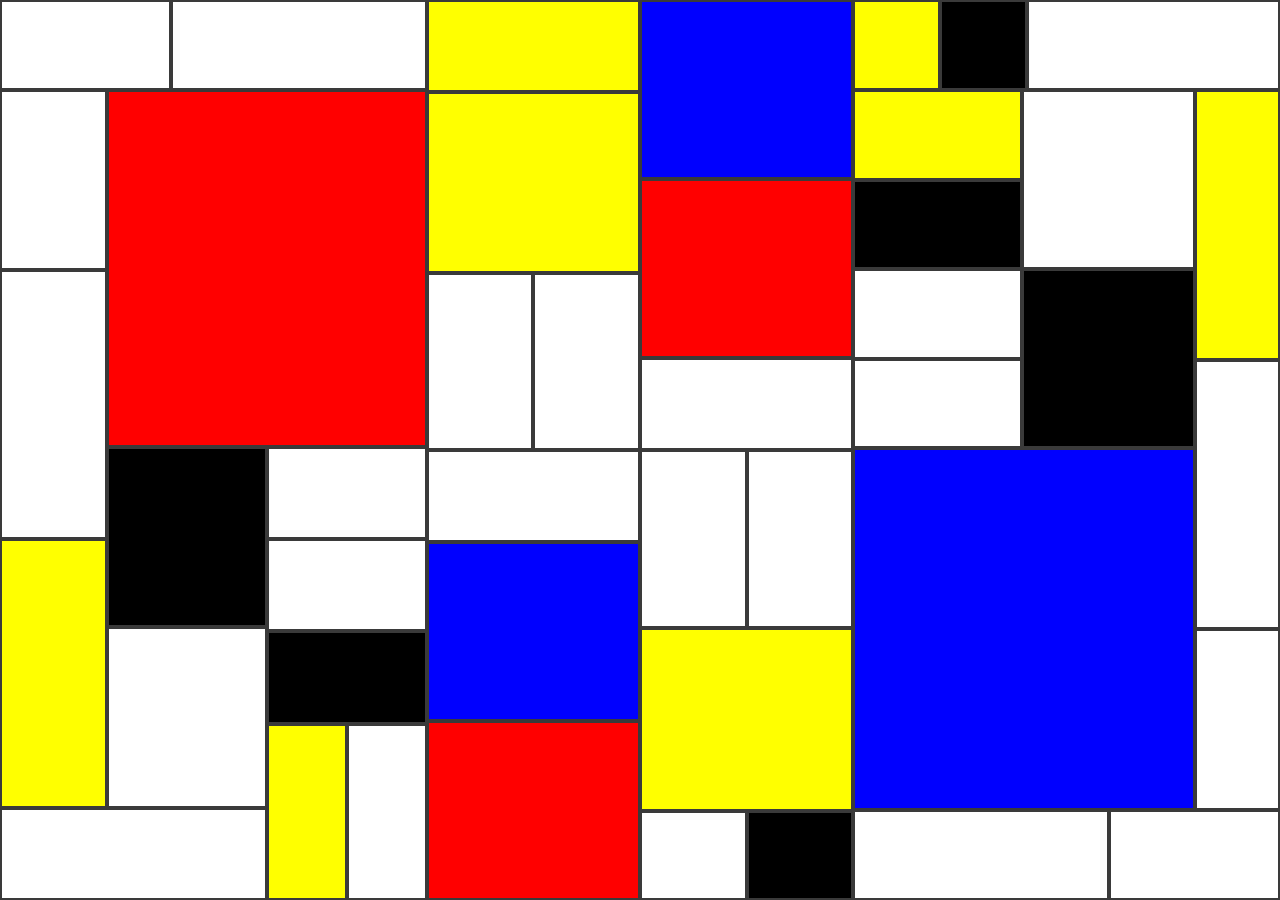
<file: Week3HW/Jun17/mondrian.html>
<!DOCTYPE html>
<html lang="en">
<head>
    <meta charset="UTF-8">
    <meta name="viewport" content="width=device-width, initial-scale=1.0">
    <title>Document</title>
    <link rel="stylesheet" href="css/mondrian.css">
</head>
<body>
    <div id="page">
        <div class='flex_column blue flex1'>
            <div class="flex1 white flex_row">
                <div class="flex2 white border"></div>
                <div class="flex3 white border"></div>
            </div>
            <div class="flex9 red flex_row">
                <div class="flex2 red flex_column">
                    <div class="flex2 white border"></div>
                    <div class="flex3 white border"></div>
                    <div class="flex3 yellow border"></div>
                    <div class="flex1 white border noright"></div>
                </div>
                <div class="flex3 white flex_column">
                    <div class="flex4 red border noright"></div>
                    <div class="flex2 black border"></div>
                    <div class="flex2 white border"></div>
                    <div class="flex1 white border noleft"></div>
                </div>
                <div class="flex3 red flex_column">
                    <div class="flex4 red border noleft"></div>
                    <div class="flex1 white border"></div>
                    <div class="flex1 white border"></div>
                    <div class="flex1 black border"></div>
                    <div class="flex2 flex_row">
                        <div class="flex1 yellow border"></div>
                        <div class="flex1 white border"></div>
                    </div>
                </div>
            </div>
        </div>
        <div class='flex_column flex1'>
            <div class="flex1 flex_row">
                <div class="yellow flex1 flex_column">
                    <div class="flex1 yellow border"></div>
                    <div class="flex2 yellow border"></div>
                    <div class="flex2 black flex_row">
                        <div class="flex1 white border"></div>
                        <div class="flex1 white border"></div>
                    </div>
                </div>
                <div class="blue flex1 flex_column">
                    <div class="flex2 blue border"></div>
                    <div class="flex2 red border"></div>
                    <div class="flex1 white border"></div>

                </div>
            </div>
            <div class="pink flex1 flex_row">
                <div class="flex1 flex_column">
                    <div class="flex1 white border"></div>
                    <div class="flex2 blue border"></div>
                    <div class="flex2 red border"></div>
                </div>
                <div class="flex1 flex_column">
                    <div class="flex2 blue flex_row">
                        <div class="flex1 white border"></div> 
                        <div class="flex1 white border"></div>
                    </div>
                    <div class="flex2 yellow border"></div>
                    <div class="flex1 black flex_row">
                        <div class="flex1 white border"></div>
                        <div class="flex1 black border"></div>
                    </div>

                </div>

            </div>
        </div>
        <div class='flex_column red flex1'>
            <div class="flex1 white flex_row">
                <div class="flex1 yellow border"></div>
                <div class="flex1 black border"></div>
                <div class="flex3 white border"></div>
            </div>
            <div class="flex8 blue flex_row">
                <div class="flex4 pink flex_column">
                    <div class="flex1 white flex_column">
                        <div class="flex1 pink flex_row">
                            <div class="flex1 yellow flex_column">
                                <div class="flex1 yellow border"></div>
                                <div class="flex1 black border"></div>
                            </div>
                            <div class="flex1 white border"></div>
                        </div>
                        <div class="flex1 blue flex_row">
                            <div class="flex1 white flex_column">
                                <div class="flex1 white border"></div>
                                <div class="flex1 white border"></div>
                            </div>
                            <div class="flex1 black border"></div>
                        </div>
                    </div>
                    <div class="flex1 blue border"></div>
                </div>
                <div class="flex1 yellow flex_column">
                    <div class="flex3 yellow border"></div>
                    <div class="flex3 white border"></div>
                    <div class="flex2 white border"></div>
                </div>
            </div>
            <div class="flex1 white flex_row">
                <div class="flex3 white border"></div>
                <div class="flex2 white border"></div>
            </div>
        </div>
    </div>
</body>
</html>
</file>
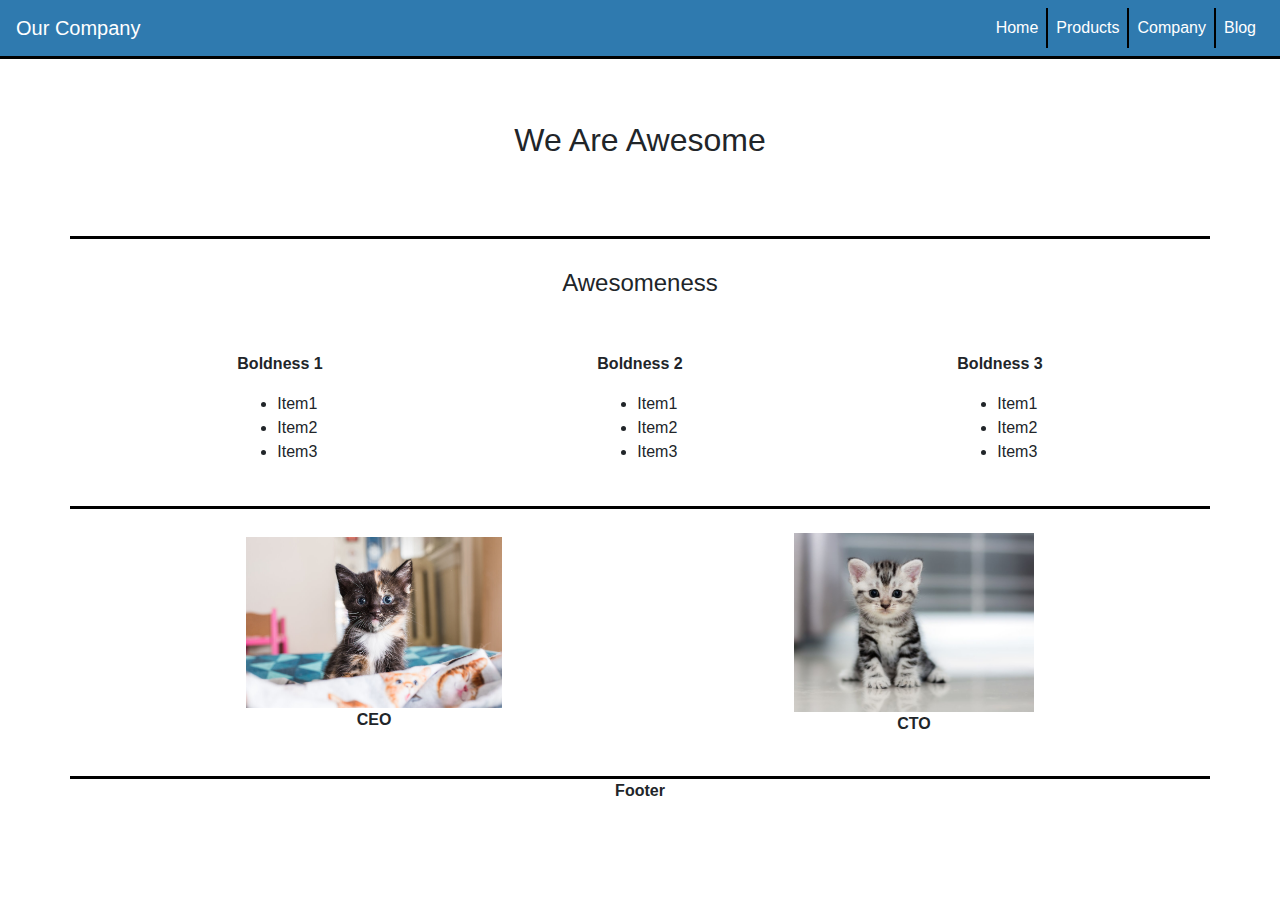
<file: Week3HW/Jun18/bootstrap-layout-exercise.html>
<!doctype html>
<html lang="en">
  <head>
    <title>Title</title>
    <!-- Required meta tags -->
    <meta charset="utf-8">
    <meta name="viewport" content="width=device-width, initial-scale=1, shrink-to-fit=no">

    <!-- Bootstrap CSS -->
    <link rel="stylesheet" href="https://stackpath.bootstrapcdn.com/bootstrap/4.3.1/css/bootstrap.min.css" integrity="sha384-ggOyR0iXCbMQv3Xipma34MD+dH/1fQ784/j6cY/iJTQUOhcWr7x9JvoRxT2MZw1T" crossorigin="anonymous">

    <style>
        .navbar-nav li:not(:last-child){
            border-right: 2px solid black;
        }

        .title{
            display: flex;
            height: 20vh;
            align-items: center;
            justify-content: center;
        }

        .title-text{
            text-align: center;
            font-size: xx-large;
        }

        .bb{
            border-bottom: solid 3px black;
        }

        .content{
            display: flex;
            flex-direction: column;
            height: 30vh;
            align-items: center;
            justify-content:space-around; 
        }

        .content-title{
            height: auto;
            font-size: x-large;
            text-align: center;
        }

        .content-boxes{
            height: auto;
            display: flex;
            justify-content: space-around;
        }

        .boxes{
            height: auto;
            display: flex;
            flex-direction: column;
        }
        .picboxes{
            display: flex;
            flex-direction: column;
            justify-content: center;
        }

        .boxtitle{
            font-weight: bold;
            text-align: center;
        }

        .ulboxes{
            display: flex;
            flex-direction: column;
        }

        img{
            max-width: 20vw;
            max-height: 20vh;
        }
   
    </style>
  </head>
  <body>
      <nav class="navbar navbar-expand-sm navbar-dark bb" style="background-color: rgb(47, 122, 175);">
          <a class="navbar-brand" href="#">Our Company</a>
          <button class="navbar-toggler d-lg-none" type="button" data-toggle="collapse" data-target="#collapsibleNavId" aria-controls="collapsibleNavId"
              aria-expanded="false" aria-label="Toggle navigation"></button>
          <div class="collapse navbar-collapse" id="collapsibleNavId">
              <ul class="navbar-nav ml-auto mt-2 mt-lg-0">
                  <li class="nav-item active">
                      <a class="nav-link" href="#">Home <span class="sr-only">(current)</span></a>
                  </li>
                  <li class="nav-item active">
                      <a class="nav-link" href="#">Products</a>
                  </li>
                  <li class="nav-item active">
                      <a class="nav-link" href="#">Company</a>
                  </li>
                  <li class="nav-item active">
                      <a class="nav-link" href="#">Blog</a>
                  </li>
              </ul>
          </div>
      </nav>
      
      <div class="container title bb">
        <p class='title-text'>We Are Awesome</p>
      </div>

      <div class="container content bb">
          <div class="container content-title">
              Awesomeness
          </div>
          <div class="container content-boxes">
            <div class="boxes">
                <p class="boxtitle">Boldness 1</p>
                <ul class=ulboxes>
                    <li>Item1</li>
                    <li>Item2</li>
                    <li>Item3</li>
                </ul>
            </div>
            <div class="boxes">
                <p class="boxtitle">Boldness 2</p>
                <ul class=ulboxes>
                    <li>Item1</li>
                    <li>Item2</li>
                    <li>Item3</li>
                </ul>
            </div>
            <div class="boxes">
                <p class="boxtitle">Boldness 3</p>
                <ul class=ulboxes>
                    <li>Item1</li>
                    <li>Item2</li>
                    <li>Item3</li>
                </ul>
            </div>
          </div>
      </div>
      <div class="container content bb">
          
          <div class="container content-boxes">

            <div class="picboxes">
                <img src="kittens1.jpg" alt="CEO">

                <p class="boxtitle">CEO</p>

            </div>

            <div class="picboxes">
                <img src="kittens3.jpg" alt="CTO">

                <p class="boxtitle">CTO</p>

            </div>

          </div>

      </div>

      <div class="container footer">
          <p class="boxtitle">Footer</p>
      </div>




    <!-- Optional JavaScript -->
    <!-- jQuery first, then Popper.js, then Bootstrap JS -->
    <script src="https://code.jquery.com/jquery-3.3.1.slim.min.js" integrity="sha384-q8i/X+965DzO0rT7abK41JStQIAqVgRVzpbzo5smXKp4YfRvH+8abtTE1Pi6jizo" crossorigin="anonymous"></script>
    <script src="https://cdnjs.cloudflare.com/ajax/libs/popper.js/1.14.7/umd/popper.min.js" integrity="sha384-UO2eT0CpHqdSJQ6hJty5KVphtPhzWj9WO1clHTMGa3JDZwrnQq4sF86dIHNDz0W1" crossorigin="anonymous"></script>
    <script src="https://stackpath.bootstrapcdn.com/bootstrap/4.3.1/js/bootstrap.min.js" integrity="sha384-JjSmVgyd0p3pXB1rRibZUAYoIIy6OrQ6VrjIEaFf/nJGzIxFDsf4x0xIM+B07jRM" crossorigin="anonymous"></script>
  </body>
</html>
</file>
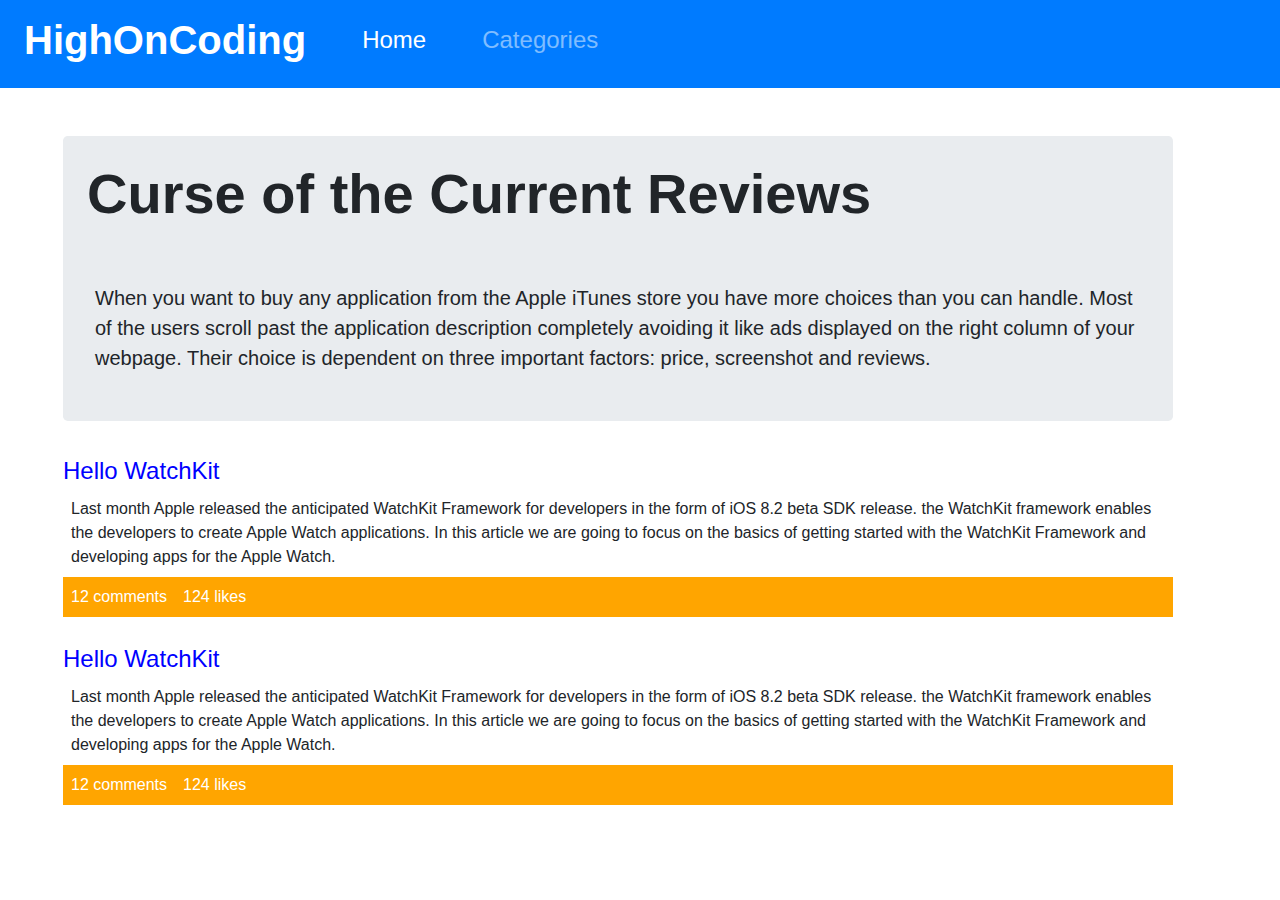
<file: Week4HW/Jun24/bs4_base.html>
<!doctype html>
<html lang="en">
  <head>
    <title>Script Constructed</title>
    <!-- Required meta tags -->
    <meta charset="utf-8">
    <meta name="viewport" content="width=device-width, initial-scale=1, shrink-to-fit=no">

    <!-- Bootstrap CSS -->
    <link rel="stylesheet" href="https://stackpath.bootstrapcdn.com/bootstrap/4.3.1/css/bootstrap.min.css" integrity="sha384-ggOyR0iXCbMQv3Xipma34MD+dH/1fQ784/j6cY/iJTQUOhcWr7x9JvoRxT2MZw1T" crossorigin="anonymous">
  
    <style>
        /* .text-color-blue{
            color: blue;
            font-size: x-large;
        }

        .orange{
            background-color: orange;
        } */

    </style>

</head>
  <body id="here">

  
    <!-- Optional JavaScript -->
    <script src="script.js"></script>
    <!-- jQuery first, then Popper.js, then Bootstrap JS -->
    <script src="https://code.jquery.com/jquery-3.3.1.slim.min.js" integrity="sha384-q8i/X+965DzO0rT7abK41JStQIAqVgRVzpbzo5smXKp4YfRvH+8abtTE1Pi6jizo" crossorigin="anonymous"></script>
    <script src="https://cdnjs.cloudflare.com/ajax/libs/popper.js/1.14.7/umd/popper.min.js" integrity="sha384-UO2eT0CpHqdSJQ6hJty5KVphtPhzWj9WO1clHTMGa3JDZwrnQq4sF86dIHNDz0W1" crossorigin="anonymous"></script>
    <script src="https://stackpath.bootstrapcdn.com/bootstrap/4.3.1/js/bootstrap.min.js" integrity="sha384-JjSmVgyd0p3pXB1rRibZUAYoIIy6OrQ6VrjIEaFf/nJGzIxFDsf4x0xIM+B07jRM" crossorigin="anonymous"></script>
  </body>
</html>
</file>
<file: Week3HW/Jun17/css/mondrian.css>
*{
    margin: 0px;
    box-sizing: border-box;
}

#page{
    display: flex;
    width: 100vw;
    height: 100vh;
    background-color: pink;
}

.flex_column{
    display: flex;
    flex-direction: column;
    align-items: stretch;
}

.flex1{
    flex: 1;
}

.flex2{
    flex: 2;
}

.flex3{
    flex: 3;
}

.flex4{
    flex: 4;
}

.flex8{
    flex: 8;
}

.flex9{
    flex: 9;
}

.flex_row{
    display: flex;
    flex-direction: row;
    align-items: stretch;
}

.blue{
    background-color: blue;
}

.yellow{
    background-color: yellow;
}

.red{
    background-color: red;
}

.black{
    background-color: black;
}

.pink{
    background-color: pink;
}

.white{
    background-color: white;
}

.border{
    border: solid 2px rgb(58, 58, 58);
}

.noright{
    border-right: none;
}

.noleft{
    border-left: none;
}
</file>
